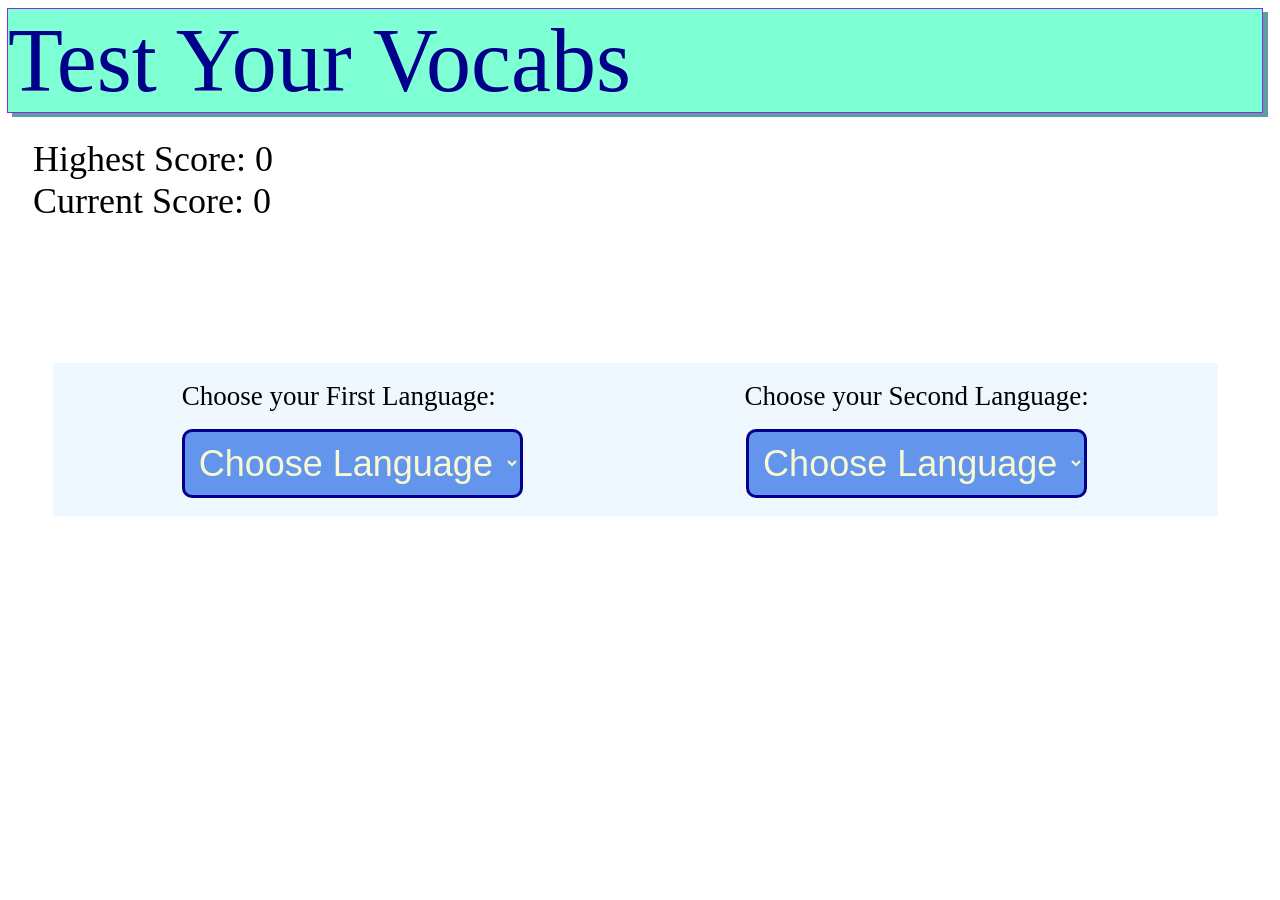
<file: index.html>
<!DOCTYPE html>
<html lang="en">
    <head>
        <title>Test Your Vocabs</title>
        <meta name="viewport" content="width=device-width, initial-scale=1.0">

        <script src="words.js"></script>
        <script src="index.js"></script>
        <script src="variables.js"></script>
        <link rel="stylesheet" href="index.css"></link>
    </head>
    <body>
        <div id="main-container">
            <div id="header">
                Test Your Vocabs
            </div>
            <div id="info">
                <span>Highest Score: <span id="highest"></span></span>
                <span>Current Score: <span id="current"></span></span>
            </div>
            <div id="language">
                <div class="language-selector">
                    <label for="firstlanguage">Choose your First Language:</label>
                    <select id="firstlanguage" name="firstlanguage">
                        <option selected disabled hidden value="">Choose Language</option>
                    </select>
                </div>
                <div class="language-selector">
                    <label for="secondlanguage">Choose your Second Language:</label>
                    <select id="secondlanguage" name="secondlanguage">
                        <option selected disabled hidden value="">Choose Language</option>
                    </select>
                </div>
            </div>
            <div id="quiz">
                <div id="main-word" hidden></div>
                <div id="options">
                </div>
            </div>
        </div>
    </body>
</html>
</file>
<file: index.css>
#main-container{
    height: 95vh;
    width: 98vw;
    display: flex;
    justify-content: center;
    align-items: center;
    flex-direction: column;
}

#header{
    background-color: aquamarine;
    width: inherit;
    font-size: 10vmin;
    border: 1px solid blueviolet;
    box-shadow: 5px 4px cadetblue;
    color: darkblue;
}

#info{
    height: fit-content;
    margin: 2%;
    font-size: 4vmin;
    align-self: baseline;
    flex-direction: column;
    display: flex;
}

#language{
    width: 90%;
    padding: 2vh;
    background: aliceblue;
    display: flex;
    justify-content: center;
    align-items: center;
    margin: auto;
    flex-direction: row;
    font-size: 2vmin;
}

.language-selector{
    display: flex;
    flex-direction: column;
    margin: auto;
}

#language label{
    margin-bottom: 5%;
    font-size: 3vmin;
}

#language select{
    font-size: 4vmin;
    background: cornflowerblue;
    border-radius: 10px;
    padding: 10px;
    color: lightgoldenrodyellow;
    border: 3px solid darkblue;
    cursor: pointer;
    width: fit-content;
    margin: auto;
}

#quiz{
    display: flex;
    flex-direction: row;
    margin: auto;
    justify-content: center;
    width: 90%;
    align-content: center;
}

#main-word{
    margin: auto; 
    font-size: 7vmin;
    border: 1px solid cadetblue;
    padding: 20px;
    background: lightblue;
    border-radius: 20px;  
    margin-right: 10%; 
    color: darkmagenta;
}

#options{
    margin: auto;
    display: flex;
    flex-direction: column;
    width: fit-content;
    margin-left: 10%;
}

#options button{
    font-size: 4vmin;
    padding: 20px;
    margin: auto;
    margin-bottom: 3vh;
    width: -webkit-fill-available;;
    border-radius: 20px;
    outline: auto;
    white-space: nowrap;
    cursor: pointer;
}

#options button.true {
    background-color: green;
    color: white;
    border: 1px solid darkblue;
}

#options button.false{
    background-color: red;
    color: white;
    border: 1px solid darkblue;
}
</file>
